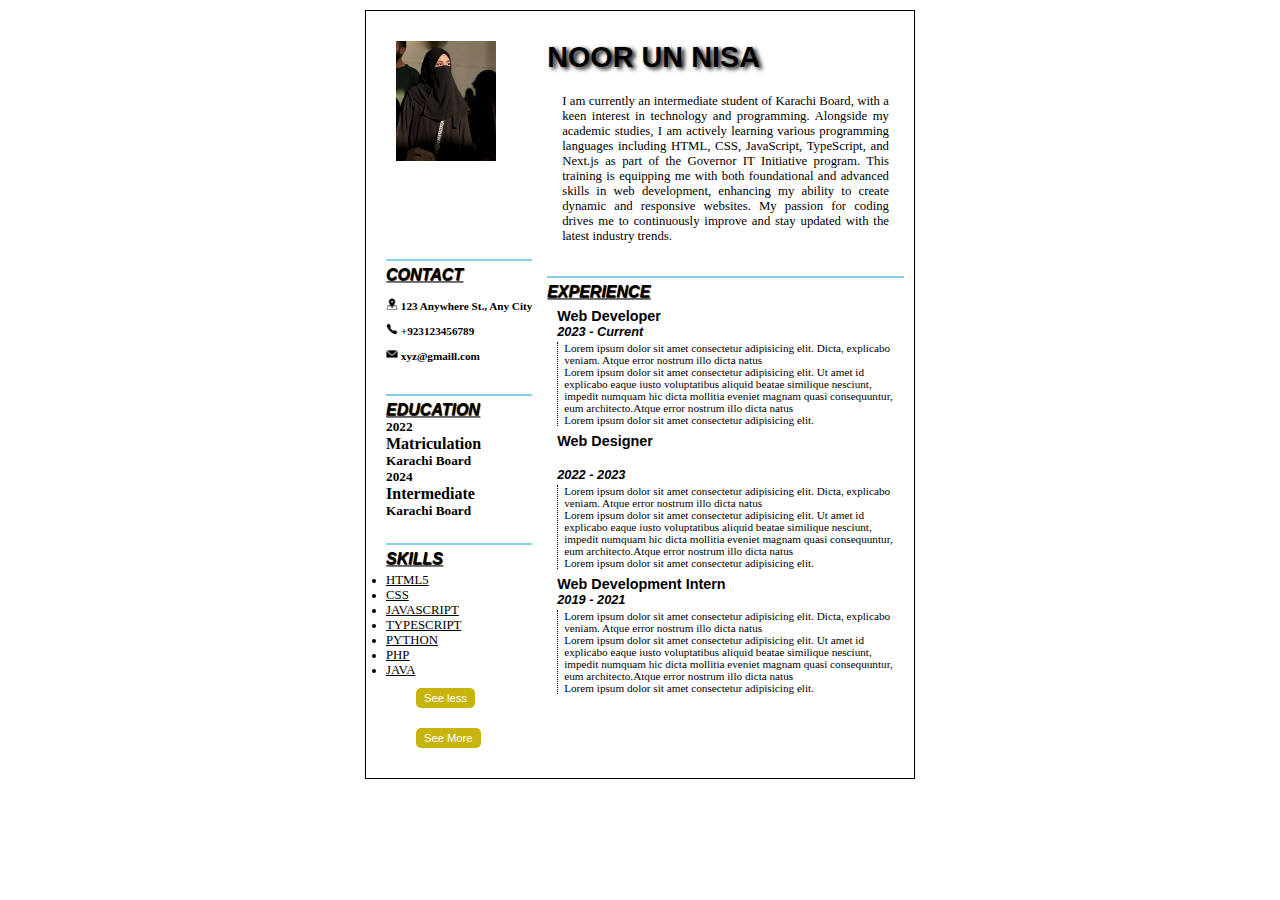
<file: resume-1/index.html>
<!DOCTYPE html>
<html lang="en">
  <head>
    <meta charset="UTF-8" />
    <meta name="viewport" content="width=device-width, initial-scale=1.0" />
    <title>MyResume</title>
    <link rel="stylesheet" href="resume.css" />
  </head>
  <body>
    <section id="page">
      <img src="images/girl.jpg" alt="" id="img" />
      <div id="name">
        <h1>NOOR UN NISA</h1>
        <p>
          I am currently an intermediate student of Karachi Board, with a keen interest in technology and programming. 
          Alongside my academic studies, I am actively learning various programming languages including HTML, CSS, JavaScript, TypeScript,
           and Next.js as part of the Governor IT Initiative program. This training is equipping me with both foundational and advanced skills 
           in web development, enhancing my ability to create dynamic and responsive websites. 
          My passion for coding drives me to continuously improve and stay updated with the latest industry trends.
        </p>
      </div>
      <div id="contact">
        <h2 class="h2">CONTACT</h2>
        <ul>
          <li>
            <img src="images/icons8-address-50.png" alt="" /> 123 Anywhere St.,
            Any City
          </li>
          <li><img src="images/icons8-phone-50.png" alt="" /> +923123456789</li>
          <li>
            <img src="images/icons8-email-30.png" alt="" /> xyz@gmaill.com
          </li>
        </ul>
      </div>
      <div id="experience">
        <h2 class="h2">EXPERIENCE</h2>
        <div class="experiences">
          <h4>Web Developer</h4>
          <h5>2023 - Current</h5>
          <p>
            Lorem ipsum dolor sit amet consectetur adipisicing elit. Dicta,
            explicabo veniam. Atque error nostrum illo dicta natus <br />
            Lorem ipsum dolor sit amet consectetur adipisicing elit. Ut amet id
            explicabo eaque iusto voluptatibus aliquid beatae similique
            nesciunt, impedit numquam hic dicta mollitia eveniet magnam quasi
            consequuntur, eum architecto.Atque error nostrum illo dicta natus
            <br />
            Lorem ipsum dolor sit amet consectetur adipisicing elit.
          </p>
        </div>
        <div class="experiences">
          <h4>Web Designer</h4>
          <div id="back">&nbsp;</div>
          <h5>2022 - 2023</h5>
          <p>
            Lorem ipsum dolor sit amet consectetur adipisicing elit. Dicta,
            explicabo veniam. Atque error nostrum illo dicta natus <br />
            Lorem ipsum dolor sit amet consectetur adipisicing elit. Ut amet id
            explicabo eaque iusto voluptatibus aliquid beatae similique
            nesciunt, impedit numquam hic dicta mollitia eveniet magnam quasi
            consequuntur, eum architecto.Atque error nostrum illo dicta natus
            <br />
            Lorem ipsum dolor sit amet consectetur adipisicing elit.
          </p>
        </div>
        <div class="experiences">
          <h4>Web Development Intern</h4>
          <h5>2019 - 2021</h5>
          <p>
            Lorem ipsum dolor sit amet consectetur adipisicing elit. Dicta,
            explicabo veniam. Atque error nostrum illo dicta natus <br />
            Lorem ipsum dolor sit amet consectetur adipisicing elit. Ut amet id
            explicabo eaque iusto voluptatibus aliquid beatae similique
            nesciunt, impedit numquam hic dicta mollitia eveniet magnam quasi
            consequuntur, eum architecto.Atque error nostrum illo dicta natus
            <br />
            Lorem ipsum dolor sit amet consectetur adipisicing elit.
          </p>
        </div>
      </div>
      <div id="skills">
        <h2 class="h2">SKILLS</h2>
        <ul>
          <li>HTML5</li>
          <li>CSS</li>
          <span id="toggle">
            <li>JAVASCRIPT</li>
            <li>TYPESCRIPT</li>
            <li>PYTHON</li>
            <li>PHP</li>
            <li>JAVA</li>
            <button onclick="toggle()" class="btn">See less</button>
          </span>
        </ul>
        <button onclick="toggle()" class="btn" id="btn">See More</button>
      </div>
      <div id="education">
        <h2 class="h2">EDUCATION</h2>
        <div class="edu">
          <h5>2022</h5>
          <h4>Matriculation</h4>
          <h5>Karachi Board</h5>
        </div>
        <div class="edu">
          <h5>2024</h5>
          <h4>Intermediate</h4>
          <h5>Karachi Board</h5>
        </div>
      </div>
    </section>
  </body>
  <script src="index.js"></script>
</html>
</file>
<file: resume-1/resume.css>
* {
  box-sizing: border-box;
  margin: 0;
  padding: 0;
}

/* page */
#page {
  width: 100%;
  max-width: 550px;
  border: 1px solid;
  margin: 10px auto;
  display: grid;
  grid-template-areas:
    "img name name name"
    "contact experience experience experience"
    "education experience experience experience"
    "skills experience experience experience";
  grid-gap: 0.3rem;
  padding: 10px;
}

/* image */
#img {
  grid-area: img;
  width: 100px;
  height: 120px;
  margin: 20px;
}

/* name */
#name {
  grid-area: name;
}
#name h1 {
  margin: 20px 0;
  font-size: 1.8rem;
  font-family: Verdana, Geneva, Tahoma, sans-serif;
  text-shadow: 3px 2px 4px black;
}
#name p {
  text-align: justify;
  margin: 0 15px;
  font-size: 0.8rem;
  font-weight: 500;
  font-family: Cambria, Cochin, Georgia, Times, "Times New Roman", serif;
}

/* contact */
#contact {
  border-top: 2px solid skyblue;
  grid-area: contact;
  margin: 10px;
  padding-top: 5px;
}
#contact ul {
  list-style: none;
  line-height: 25px;
  font-size: 0.7rem;
  margin-top: 10px;
  font-family: "Times New Roman", Times, serif;
  font-weight: 600;
}
#contact img {
  width: 12px;
}

/* experience */
#experience {
  grid-area: experience;
  border-top: 2px solid skyblue;
  margin-top: 27px;
  padding-top: 5px;
}
.experiences {
  margin: 7px 10px;
  font-family: "Gill Sans", "Gill Sans MT", Calibri, "Trebuchet MS", sans-serif;
}
.experiences h4 {
  font-size: 0.9rem;
  font-weight: 700;
}
.experiences h5 {
  font-size: 0.8rem;
  font-style: italic;
}
.experiences p {
  font-size: 0.7rem;
  margin-top: 3px;
  font-family: Cambria, Cochin, Georgia, Times, "Times New Roman", serif;
  border-left: 1px dotted rgb(0, 0, 0);
  padding-left: 6px;
}

/* skills */
#skills {
  grid-area: skills;
  border-top: 2px solid skyblue;
  margin: 10px;
  padding-top: 5px;
}
#skills ul {
  font-size: 0.8rem;
  margin-top: 5px;
  font-family: cursive;
  text-decoration: underline solid 1px;
}

/* education */
#education {
  grid-area: education;
  border-top: 2px solid skyblue;
  margin: 10px;
  padding-top: 5px;
}

/* utility classes */
.h2 {
  font-size: 1rem;
  font-style: oblique;
  font-family: "Arial Narrow Bold", sans-serif;
  text-decoration: underline solid rgb(99, 96, 96);
  text-shadow: 0.5px 0.5px 1px black;
}

.btn {
  border: none;
  cursor: pointer;
  font-size: 0.7rem;
  margin: 10px 30px;
  background-color: rgb(199, 180, 13);
  color: rgb(255, 255, 255);
  padding: 4px 8px;
  border-radius: 5px;
}
.btn:hover {
  color: rgb(9, 103, 119);
  background-color: black;
}

/* Responsive Styles */
@media (max-width: 768px) {
  #page {
    grid-template-areas:
      "name"
      "img"
      "contact"
      "experience"
      "education"
      "skills";
  }

  #img {
    width: 100px;
    height: 100px;
    margin: 10px auto;
  }

  #name h1 {
    font-size: 1.5rem;
    text-align: center;
  }

  #contact,
  #skills,
  #experience,
  #education {
    margin: 10px auto;
    text-align: center;
    width: 90%;
  }

  #contact ul,
  #skills ul {
    font-size: 0.9rem;
  }

  .experiences h4 {
    font-size: 1rem;
  }
}

@media (max-width: 480px) {
  #name h1 {
    font-size: 1.2rem;
  }

  #contact ul,
  #skills ul {
    font-size: 0.8rem;
  }

  .experiences p {
    font-size: 0.6rem;
  }

  .btn {
    font-size: 0.6rem;
  }
}
</file>
